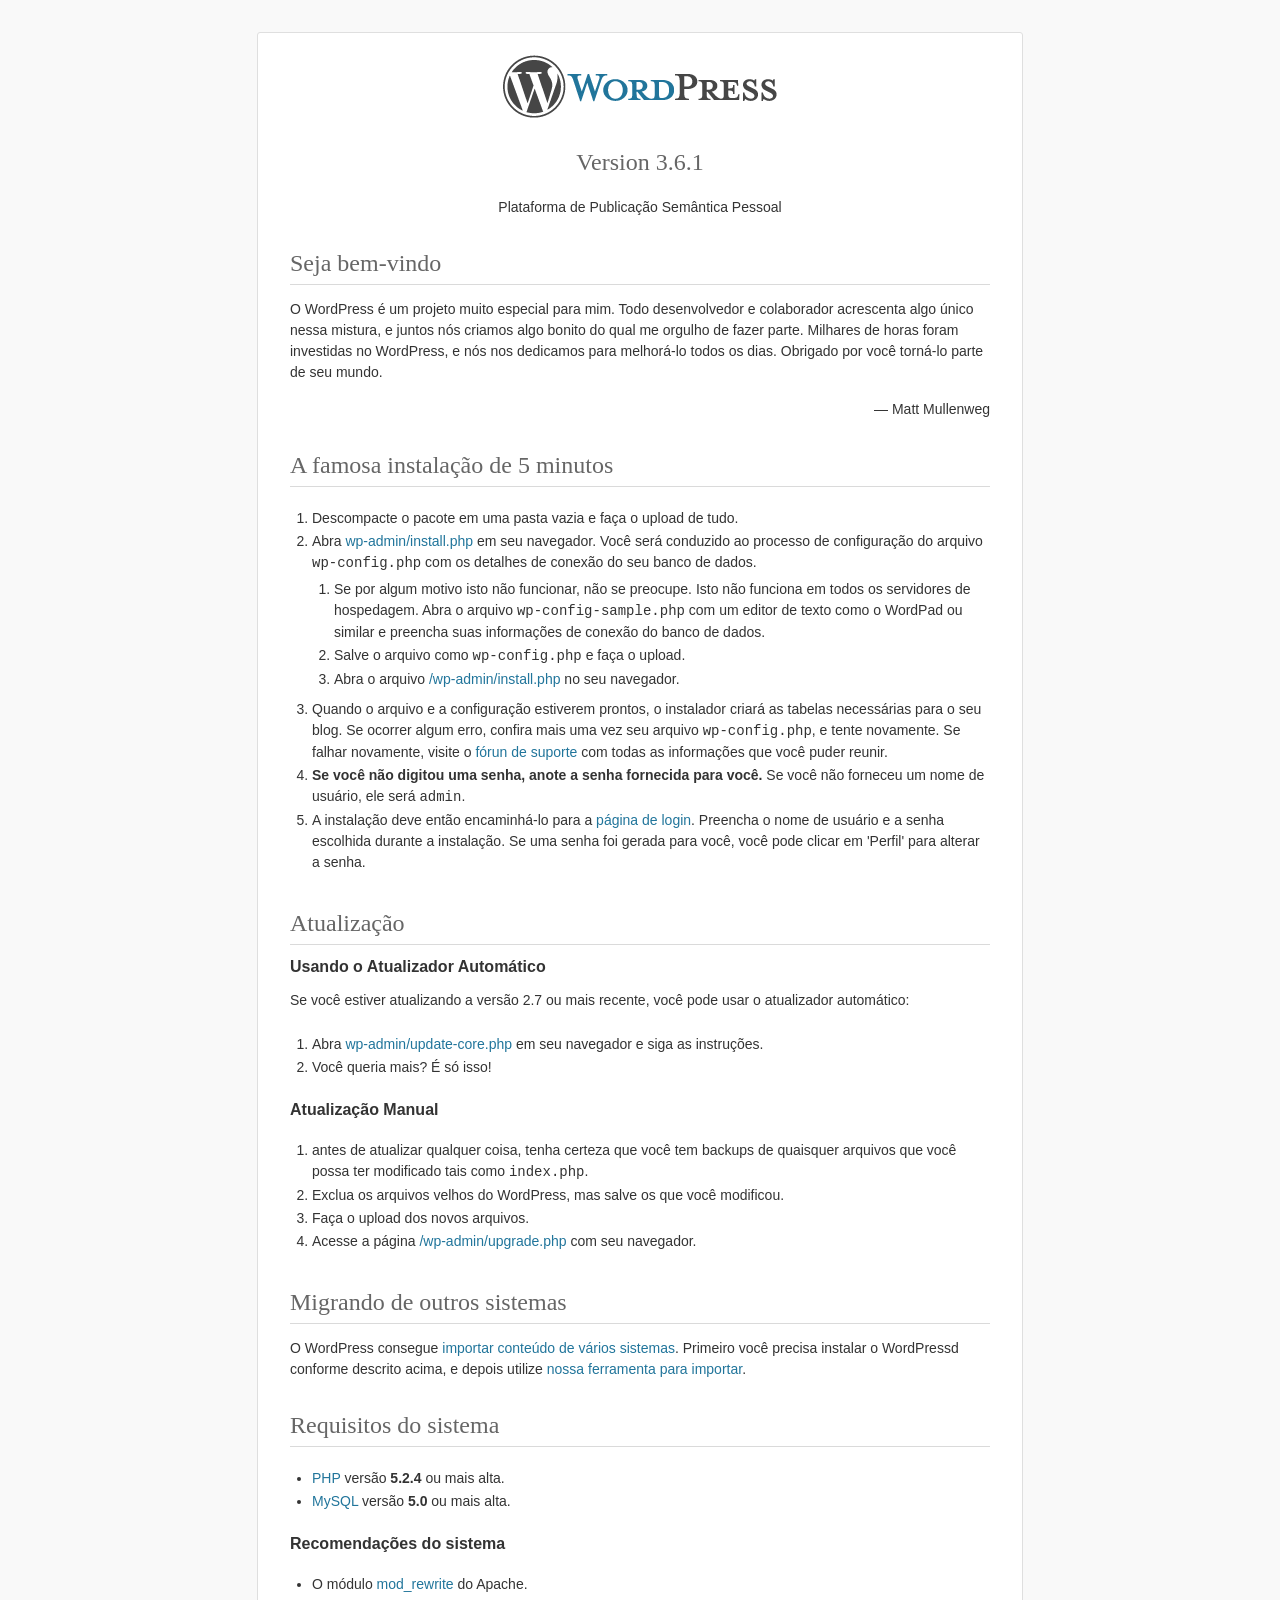
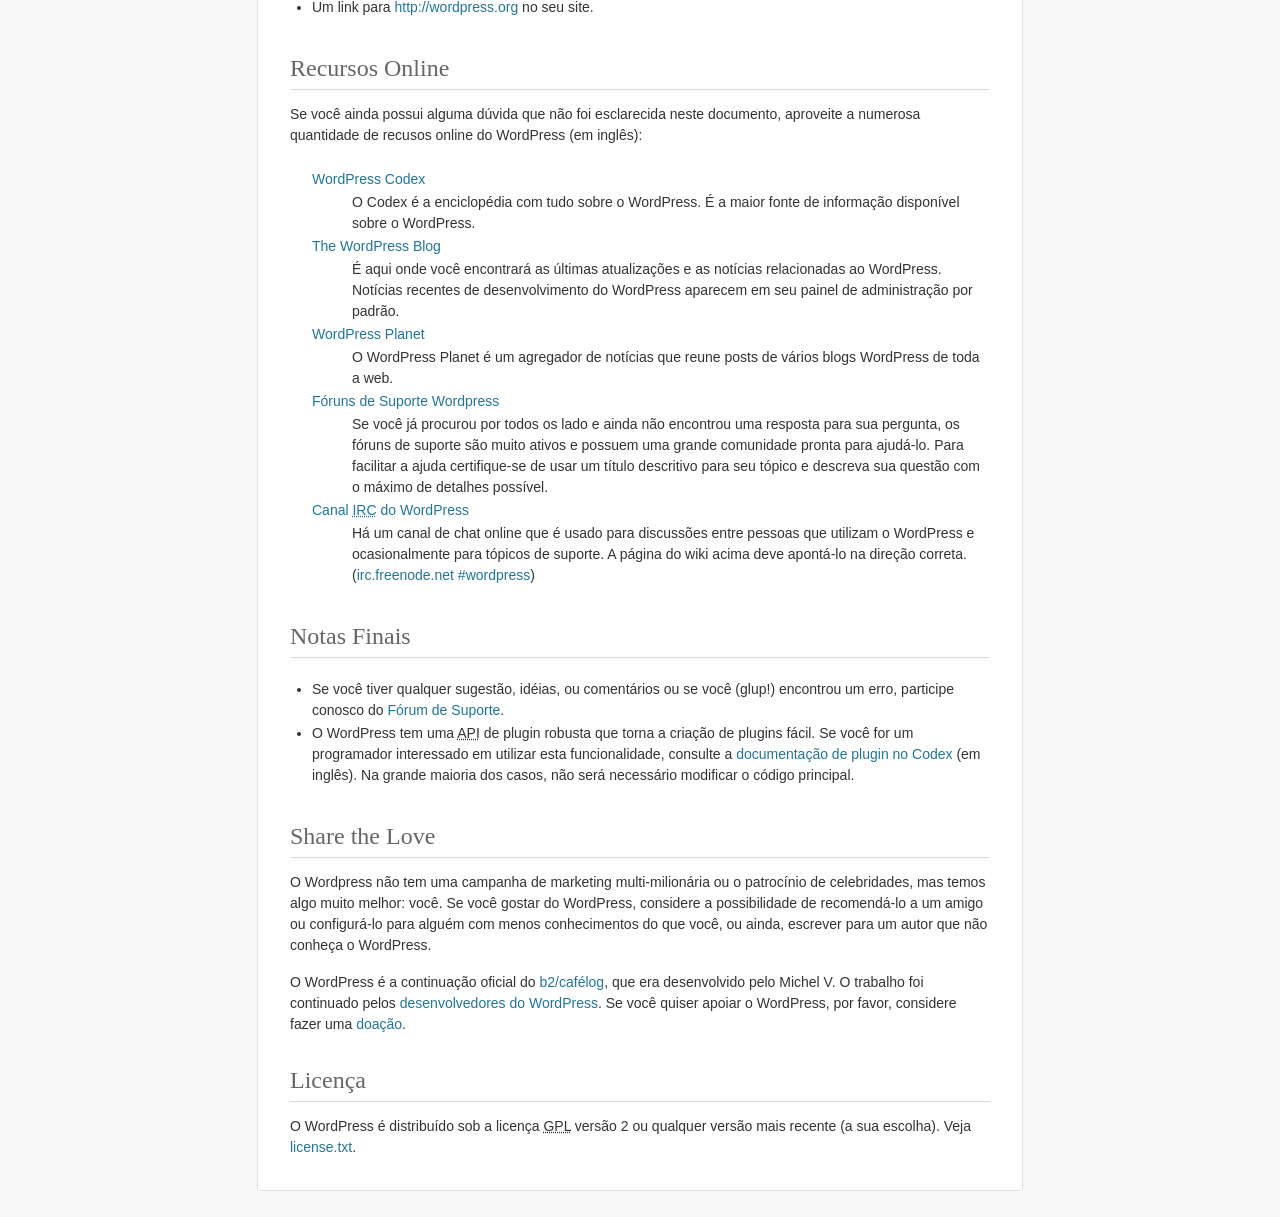
<file: readme.html>
<!DOCTYPE html>
<html>
<head>
	<meta http-equiv="Content-Type" content="text/html; charset=utf-8" />
	<title>WordPress &#8250; LeiaMe</title>
	<link rel="stylesheet" href="wp-admin/css/install.css?ver=20100228" type="text/css" />
</head>
<body>
<h1 id="logo">
	<a href="http://wordpress.org/"><img alt="WordPress" src="wp-admin/images/wordpress-logo.png" /></a>
	<br /> Version 3.6.1
</h1>
<p style="text-align: center">Plataforma de Publicação Semântica Pessoal</p>

<h1>Seja bem-vindo</h1>
<p>O WordPress é um projeto muito especial para mim. Todo desenvolvedor e colaborador acrescenta algo único nessa mistura, e juntos nós criamos algo bonito do qual me orgulho de fazer parte. Milhares de horas foram investidas no WordPress, e nós nos dedicamos para melhorá-lo todos os dias. Obrigado por você torná-lo parte de seu mundo.</p>
<p style="text-align: right">&#8212; Matt Mullenweg</p>

<h1>A famosa instalação de 5 minutos</h1>
<ol>
	<li>Descompacte o pacote em uma pasta vazia e faça o upload de tudo.</li>
	<li>Abra <span class="file"><a href="wp-admin/install.php">wp-admin/install.php</a></span> em seu navegador. Você será conduzido ao processo de configuração do arquivo <code>wp-config.php</code> com os detalhes de conexão do seu banco de dados.
      <ol>
	        <li>Se por algum motivo isto não funcionar, não se preocupe. Isto não funciona em todos os servidores de hospedagem. Abra o arquivo <code>wp-config-sample.php</code> com um editor de texto como o WordPad ou similar e preencha suas informações de conexão do banco de dados.</li>
	        <li>Salve o arquivo como <code>wp-config.php</code> e faça o upload.</li>
	        <li>Abra o arquivo <span class="file"><a href="wp-admin/install.php">/wp-admin/install.php</a></span> no seu navegador.</li>
	    </ol>
	</li>
	<li>Quando o arquivo e a configuração estiverem prontos, o instalador criará as tabelas necessárias para o seu blog. Se ocorrer algum erro, confira mais uma vez seu arquivo <code>wp-config.php</code>, e tente novamente. Se falhar novamente, visite o <a href="http://wordpress.org/support/">fórun de suporte</a> com todas as informações que você puder reunir.</li>
	<li><strong>Se você não digitou uma senha, anote a senha fornecida para você.</strong> Se você não forneceu um nome de usuário, ele será <code>admin</code>.</li>
	<li>A instalação deve então encaminhá-lo para a <a href="wp-login.php">página de login</a>. Preencha o nome de usuário e a senha escolhida durante a instalação. Se uma senha foi gerada para você, você pode clicar em 'Perfil' para alterar a senha.</li>
</ol>

<h1>Atualização</h1>
<h2>Usando o Atualizador Automático</h2> 
<p>Se você estiver atualizando a versão 2.7 ou mais recente, você pode usar o atualizador automático:</p>
    <ol>
	    <li>Abra <span class="file"><a href="wp-admin/update-core.php">wp-admin/update-core.php</a></span> em seu navegador e siga as instruções.</li> 
	    <li>Você queria mais? É só isso!</li> 
	</ol> 
	 
	<h2>Atualização Manual</h2> 
	<ol> 
	    <li>antes de atualizar qualquer coisa, tenha certeza que você tem backups de quaisquer arquivos que você possa ter modificado tais como <code>index.php</code>.</li> 
	    <li>Exclua os arquivos velhos do WordPress, mas salve os que você modificou.</li> 
	    <li>Faça o upload dos novos arquivos.</li>
	    <li>Acesse a página <span class="file"><a href="wp-admin/upgrade.php">/wp-admin/upgrade.php</a> com seu navegador.</span></li>
</ol>

<h1>Migrando de outros sistemas</h1>
<p>O WordPress consegue <a href="http://codex.wordpress.org/pt-br:Importando_conte%C3%BAdo">importar conteúdo de vários sistemas</a>. Primeiro você precisa instalar o WordPressd conforme descrito acima, e depois utilize <a href="wp-admin/import.php" title="Importar para o WordPress">nossa ferramenta para importar</a>.</p>

<h1>Requisitos do sistema</h1>
<ul>
	<li><a href="http://php.net/">PHP</a> versão <strong>5.2.4</strong> ou mais alta.</li>
	<li><a href="http://www.mysql.com/">MySQL</a> versão <strong>5.0</strong> ou mais alta.</li>
</ul>

<h2>Recomendações do sistema</h2>
<ul>
	<li>O módulo <a href="http://httpd.apache.org/docs/2.2/mod/mod_rewrite.html">mod_rewrite</a> do Apache.</li>
	<li>Um link para <a href="http://wordpress.org/">http://wordpress.org</a> no seu site.</li>
</ul>

<h1>Recursos Online</h1>
<p>Se você ainda possui alguma dúvida que não foi esclarecida neste documento, aproveite a numerosa quantidade de recusos online do WordPress (em inglês):</p>
<dl>
	<dt><a href="http://codex.wordpress.org/">WordPress Codex</a></dt>
		<dd>O Codex é a enciclopédia com tudo sobre o WordPress. É a maior fonte de informação disponível sobre o WordPress.</dd>
	    <dt><a href="http://wordpress.org/news/">The WordPress Blog</a></dt>
		<dd>É aqui onde você encontrará as últimas atualizações e as notícias relacionadas ao WordPress. Notícias recentes de desenvolvimento do WordPress aparecem em seu painel de administração por padrão.</dd>
	    <dt><a href="http://planet.wordpress.org/">WordPress Planet</a></dt>
		<dd>O WordPress Planet é um agregador de notícias que reune posts de vários blogs WordPress de toda a web.</dd>
	    <dt><a href="http://wordpress.org/support/">Fóruns de Suporte Wordpress </a></dt>
		<dd>Se você já procurou por todos os lado e ainda não encontrou uma resposta para sua pergunta, os fóruns de suporte são muito ativos e possuem uma grande comunidade pronta para ajudá-lo. Para facilitar a ajuda certifique-se de usar um título descritivo para seu tópico e descreva sua questão com o máximo de detalhes possível.</dd>
	    <dt><a href="http://codex.wordpress.org/IRC">Canal <abbr title="Internet Relay Chat">IRC</abbr> do WordPress </a></dt>
		<dd>Há um canal de chat online que é usado para discussões entre pessoas que utilizam o WordPress e ocasionalmente para tópicos de suporte. A página do wiki acima deve apontá-lo na direção correta. (<a href="irc://irc.freenode.net/wordpress">irc.freenode.net #wordpress</a>)</dd>
</dl>

<h1>Notas Finais</h1>
<ul>
	<li>Se você tiver qualquer sugestão, idéias, ou comentários ou se você (glup!) encontrou um erro, participe conosco do <a href="http://br.forums.wordpress.org/">Fórum de Suporte</a>.</li>
	<li>O WordPress tem uma <abbr title="application programming interface">API</abbr> de plugin robusta que torna a criação de plugins fácil. Se você for um programador interessado em utilizar esta funcionalidade, consulte a <a href="http://codex.wordpress.org/Plugin_API" title="WordPress plugin API">documentação de plugin no Codex</a> (em inglês). Na grande maioria dos casos, não será necessário modificar o código principal.</li>
</ul>


<h1>Share the Love</h1>
<p>O Wordpress não tem uma campanha de marketing multi-milionária ou o patrocínio de celebridades, mas temos algo muito melhor: você. Se você gostar do WordPress, considere a possibilidade de recomendá-lo a um amigo ou configurá-lo para alguém com menos conhecimentos do que você, ou ainda, escrever para um autor que não conheça o WordPress.</p>

<p>O WordPress é a continuação oficial do <a href="http://cafelog.com/">b2/cafélog</a>, que era desenvolvido pelo Michel V. O trabalho foi continuado pelos <a href="http://wordpress.org/about/">desenvolvedores do WordPress</a>. Se você quiser apoiar o WordPress, por favor, considere fazer uma <a href="http://wordpress.org/donate/" title="Donate to WordPress">doação</a>.</p>

<h1>Licença</h1>
<p>O WordPress é distribuído sob a licença <abbr title="GNU General Public License">GPL</abbr> versão 2 ou qualquer versão mais recente (a sua escolha). Veja <a href="license.txt">license.txt</a>.</p>

</body>
</html>
</file>
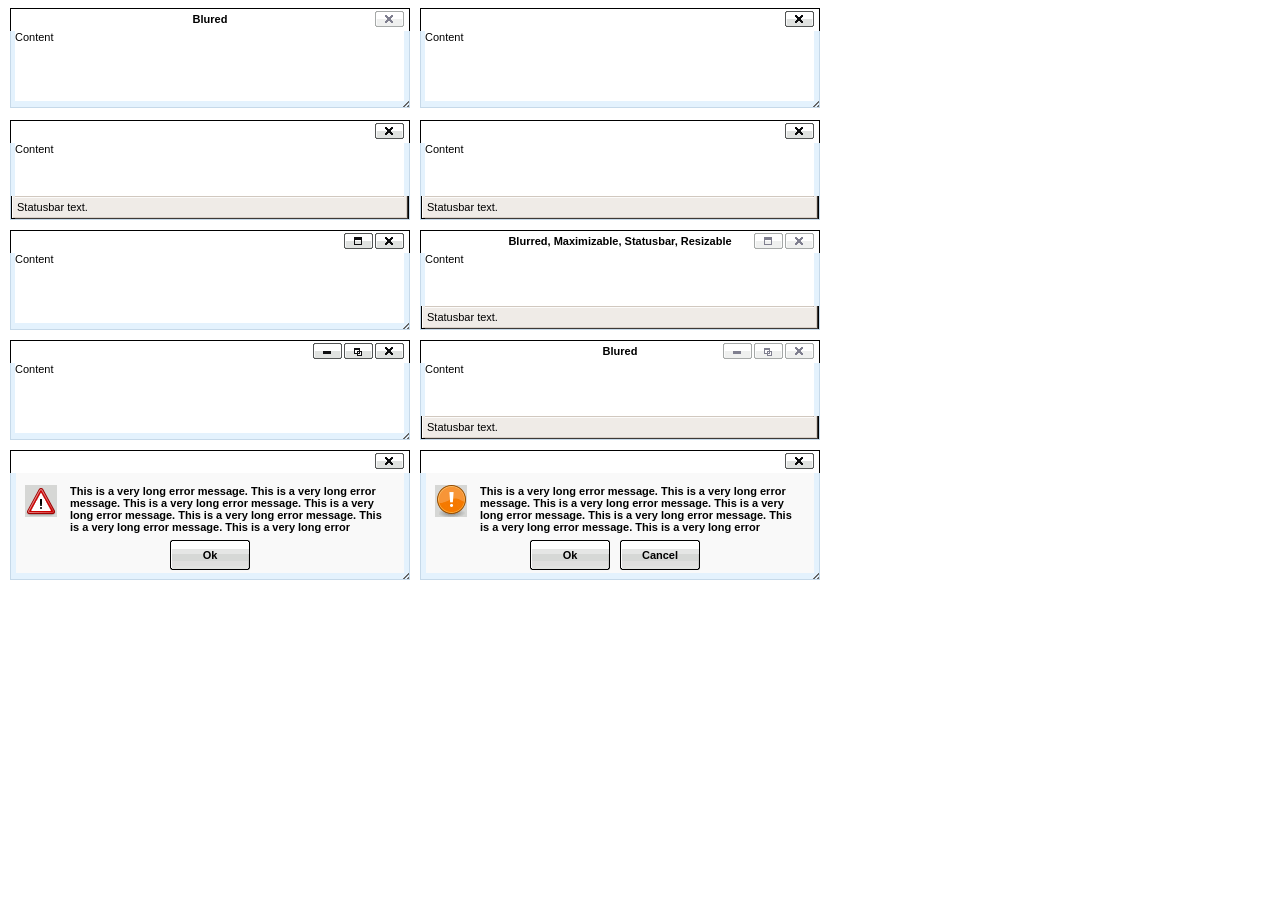
<file: wp-includes/js/tinymce/plugins/inlinepopups/template.htm>
<!-- <!DOCTYPE html PUBLIC "-//W3C//DTD XHTML 1.0 Strict//EN" "http://www.w3.org/TR/xhtml1/DTD/xhtml1-strict.dtd"> -->
<html xmlns="http://www.w3.org/1999/xhtml">
<head>
<title>Template for dialogs</title>
<link rel="stylesheet" type="text/css" href="skins/clearlooks2/window.css?ver=358-20121205" />
</head>
<body>

<div class="mceEditor">
	<div class="clearlooks2" style="width:400px; height:100px; left:10px;">
		<div class="mceWrapper">
			<div class="mceTop">
				<div class="mceLeft"></div>
				<div class="mceCenter"></div>
				<div class="mceRight"></div>
				<span>Blured</span>
			</div>

			<div class="mceMiddle">
				<div class="mceLeft"></div>
				<span>Content</span>
				<div class="mceRight"></div>
			</div>

			<div class="mceBottom">
				<div class="mceLeft"></div>
				<div class="mceCenter"></div>
				<div class="mceRight"></div>
				<span>Statusbar text.</span>
			</div>

			<a class="mceMove" href="#"></a>
			<a class="mceMin" href="#"></a>
			<a class="mceMax" href="#"></a>
			<a class="mceMed" href="#"></a>
			<a class="mceClose" href="#"></a>
			<a class="mceResize mceResizeN" href="#"></a>
			<a class="mceResize mceResizeS" href="#"></a>
			<a class="mceResize mceResizeW" href="#"></a>
			<a class="mceResize mceResizeE" href="#"></a>
			<a class="mceResize mceResizeNW" href="#"></a>
			<a class="mceResize mceResizeNE" href="#"></a>
			<a class="mceResize mceResizeSW" href="#"></a>
			<a class="mceResize mceResizeSE" href="#"></a>
		</div>
	</div>

	<div class="clearlooks2" style="width:400px; height:100px; left:420px;">
		<div class="mceWrapper mceMovable mceFocus">
			<div class="mceTop">
				<div class="mceLeft"></div>
				<div class="mceCenter"></div>
				<div class="mceRight"></div>
				<span>Focused</span>
			</div>

			<div class="mceMiddle">
				<div class="mceLeft"></div>
				<span>Content</span>
				<div class="mceRight"></div>
			</div>

			<div class="mceBottom">
				<div class="mceLeft"></div>
				<div class="mceCenter"></div>
				<div class="mceRight"></div>
				<span>Statusbar text.</span>
			</div>

			<a class="mceMove" href="#"></a>
			<a class="mceMin" href="#"></a>
			<a class="mceMax" href="#"></a>
			<a class="mceMed" href="#"></a>
			<a class="mceClose" href="#"></a>
			<a class="mceResize mceResizeN" href="#"></a>
			<a class="mceResize mceResizeS" href="#"></a>
			<a class="mceResize mceResizeW" href="#"></a>
			<a class="mceResize mceResizeE" href="#"></a>
			<a class="mceResize mceResizeNW" href="#"></a>
			<a class="mceResize mceResizeNE" href="#"></a>
			<a class="mceResize mceResizeSW" href="#"></a>
			<a class="mceResize mceResizeSE" href="#"></a>
		</div>
	</div>

	<div class="clearlooks2" style="width:400px; height:100px; left:10px; top:120px;">
		<div class="mceWrapper mceMovable mceFocus mceStatusbar">
			<div class="mceTop">
				<div class="mceLeft"></div>
				<div class="mceCenter"></div>
				<div class="mceRight"></div>
				<span>Statusbar</span>
			</div>

			<div class="mceMiddle">
				<div class="mceLeft"></div>
				<span>Content</span>
				<div class="mceRight"></div>
			</div>

			<div class="mceBottom">
				<div class="mceLeft"></div>
				<div class="mceCenter"></div>
				<div class="mceRight"></div>
				<span>Statusbar text.</span>
			</div>

			<a class="mceMove" href="#"></a>
			<a class="mceMin" href="#"></a>
			<a class="mceMax" href="#"></a>
			<a class="mceMed" href="#"></a>
			<a class="mceClose" href="#"></a>
			<a class="mceResize mceResizeN" href="#"></a>
			<a class="mceResize mceResizeS" href="#"></a>
			<a class="mceResize mceResizeW" href="#"></a>
			<a class="mceResize mceResizeE" href="#"></a>
			<a class="mceResize mceResizeNW" href="#"></a>
			<a class="mceResize mceResizeNE" href="#"></a>
			<a class="mceResize mceResizeSW" href="#"></a>
			<a class="mceResize mceResizeSE" href="#"></a>
		</div>
	</div>

	<div class="clearlooks2" style="width:400px; height:100px; left:420px; top:120px;">
		<div class="mceWrapper mceMovable mceFocus mceStatusbar mceResizable">
			<div class="mceTop">
				<div class="mceLeft"></div>
				<div class="mceCenter"></div>
				<div class="mceRight"></div>
				<span>Statusbar, Resizable</span>
			</div>

			<div class="mceMiddle">
				<div class="mceLeft"></div>
				<span>Content</span>
				<div class="mceRight"></div>
			</div>

			<div class="mceBottom">
				<div class="mceLeft"></div>
				<div class="mceCenter"></div>
				<div class="mceRight"></div>
				<span>Statusbar text.</span>
			</div>

			<a class="mceMove" href="#"></a>
			<a class="mceMin" href="#"></a>
			<a class="mceMax" href="#"></a>
			<a class="mceMed" href="#"></a>
			<a class="mceClose" href="#"></a>
			<a class="mceResize mceResizeN" href="#"></a>
			<a class="mceResize mceResizeS" href="#"></a>
			<a class="mceResize mceResizeW" href="#"></a>
			<a class="mceResize mceResizeE" href="#"></a>
			<a class="mceResize mceResizeNW" href="#"></a>
			<a class="mceResize mceResizeNE" href="#"></a>
			<a class="mceResize mceResizeSW" href="#"></a>
			<a class="mceResize mceResizeSE" href="#"></a>
		</div>
	</div>

	<div class="clearlooks2" style="width:400px; height:100px; left:10px; top:230px;">
		<div class="mceWrapper mceMovable mceFocus mceResizable mceMaximizable">
			<div class="mceTop">
				<div class="mceLeft"></div>
				<div class="mceCenter"></div>
				<div class="mceRight"></div>
				<span>Resizable, Maximizable</span>
			</div>

			<div class="mceMiddle">
				<div class="mceLeft"></div>
				<span>Content</span>
				<div class="mceRight"></div>
			</div>

			<div class="mceBottom">
				<div class="mceLeft"></div>
				<div class="mceCenter"></div>
				<div class="mceRight"></div>
				<span>Statusbar text.</span>
			</div>

			<a class="mceMove" href="#"></a>
			<a class="mceMin" href="#"></a>
			<a class="mceMax" href="#"></a>
			<a class="mceMed" href="#"></a>
			<a class="mceClose" href="#"></a>
			<a class="mceResize mceResizeN" href="#"></a>
			<a class="mceResize mceResizeS" href="#"></a>
			<a class="mceResize mceResizeW" href="#"></a>
			<a class="mceResize mceResizeE" href="#"></a>
			<a class="mceResize mceResizeNW" href="#"></a>
			<a class="mceResize mceResizeNE" href="#"></a>
			<a class="mceResize mceResizeSW" href="#"></a>
			<a class="mceResize mceResizeSE" href="#"></a>
		</div>
	</div>

	<div class="clearlooks2" style="width:400px; height:100px; left:420px; top:230px;">
		<div class="mceWrapper mceMovable mceStatusbar mceResizable mceMaximizable">
			<div class="mceTop">
				<div class="mceLeft"></div>
				<div class="mceCenter"></div>
				<div class="mceRight"></div>
				<span>Blurred, Maximizable, Statusbar, Resizable</span>
			</div>

			<div class="mceMiddle">
				<div class="mceLeft"></div>
				<span>Content</span>
				<div class="mceRight"></div>
			</div>

			<div class="mceBottom">
				<div class="mceLeft"></div>
				<div class="mceCenter"></div>
				<div class="mceRight"></div>
				<span>Statusbar text.</span>
			</div>

			<a class="mceMove" href="#"></a>
			<a class="mceMin" href="#"></a>
			<a class="mceMax" href="#"></a>
			<a class="mceMed" href="#"></a>
			<a class="mceClose" href="#"></a>
			<a class="mceResize mceResizeN" href="#"></a>
			<a class="mceResize mceResizeS" href="#"></a>
			<a class="mceResize mceResizeW" href="#"></a>
			<a class="mceResize mceResizeE" href="#"></a>
			<a class="mceResize mceResizeNW" href="#"></a>
			<a class="mceResize mceResizeNE" href="#"></a>
			<a class="mceResize mceResizeSW" href="#"></a>
			<a class="mceResize mceResizeSE" href="#"></a>
		</div>
	</div>

	<div class="clearlooks2" style="width:400px; height:100px; left:10px; top:340px;">
		<div class="mceWrapper mceMovable mceFocus mceResizable mceMaximized mceMinimizable mceMaximizable">
			<div class="mceTop">
				<div class="mceLeft"></div>
				<div class="mceCenter"></div>
				<div class="mceRight"></div>
				<span>Maximized, Maximizable, Minimizable</span>
			</div>

			<div class="mceMiddle">
				<div class="mceLeft"></div>
				<span>Content</span>
				<div class="mceRight"></div>
			</div>

			<div class="mceBottom">
				<div class="mceLeft"></div>
				<div class="mceCenter"></div>
				<div class="mceRight"></div>
				<span>Statusbar text.</span>
			</div>

			<a class="mceMove" href="#"></a>
			<a class="mceMin" href="#"></a>
			<a class="mceMax" href="#"></a>
			<a class="mceMed" href="#"></a>
			<a class="mceClose" href="#"></a>
			<a class="mceResize mceResizeN" href="#"></a>
			<a class="mceResize mceResizeS" href="#"></a>
			<a class="mceResize mceResizeW" href="#"></a>
			<a class="mceResize mceResizeE" href="#"></a>
			<a class="mceResize mceResizeNW" href="#"></a>
			<a class="mceResize mceResizeNE" href="#"></a>
			<a class="mceResize mceResizeSW" href="#"></a>
			<a class="mceResize mceResizeSE" href="#"></a>
		</div>
	</div>

	<div class="clearlooks2" style="width:400px; height:100px; left:420px; top:340px;">
		<div class="mceWrapper mceMovable mceStatusbar mceResizable mceMaximized mceMinimizable mceMaximizable">
			<div class="mceTop">
				<div class="mceLeft"></div>
				<div class="mceCenter"></div>
				<div class="mceRight"></div>
				<span>Blured</span>
			</div>

			<div class="mceMiddle">
				<div class="mceLeft"></div>
				<span>Content</span>
				<div class="mceRight"></div>
			</div>

			<div class="mceBottom">
				<div class="mceLeft"></div>
				<div class="mceCenter"></div>
				<div class="mceRight"></div>
				<span>Statusbar text.</span>
			</div>

			<a class="mceMove" href="#"></a>
			<a class="mceMin" href="#"></a>
			<a class="mceMax" href="#"></a>
			<a class="mceMed" href="#"></a>
			<a class="mceClose" href="#"></a>
			<a class="mceResize mceResizeN" href="#"></a>
			<a class="mceResize mceResizeS" href="#"></a>
			<a class="mceResize mceResizeW" href="#"></a>
			<a class="mceResize mceResizeE" href="#"></a>
			<a class="mceResize mceResizeNW" href="#"></a>
			<a class="mceResize mceResizeNE" href="#"></a>
			<a class="mceResize mceResizeSW" href="#"></a>
			<a class="mceResize mceResizeSE" href="#"></a>
		</div>
	</div>

	<div class="clearlooks2" style="width:400px; height:130px; left:10px; top:450px;">
		<div class="mceWrapper mceMovable mceFocus mceModal mceAlert">
			<div class="mceTop">
				<div class="mceLeft"></div>
				<div class="mceCenter"></div>
				<div class="mceRight"></div>
				<span>Alert</span>
			</div>

			<div class="mceMiddle">
				<div class="mceLeft"></div>
				<span>
					This is a very long error message. This is a very long error message.
					This is a very long error message. This is a very long error message.
					This is a very long error message. This is a very long error message.
					This is a very long error message. This is a very long error message.
					This is a very long error message. This is a very long error message.
					This is a very long error message. This is a very long error message.
				</span>
				<div class="mceRight"></div>
				<div class="mceIcon"></div>
			</div>

			<div class="mceBottom">
				<div class="mceLeft"></div>
				<div class="mceCenter"></div>
				<div class="mceRight"></div>
			</div>

			<a class="mceMove" href="#"></a>
			<a class="mceButton mceOk" href="#">Ok</a>
			<a class="mceClose" href="#"></a>
		</div>
	</div>

	<div class="clearlooks2" style="width:400px; height:130px; left:420px; top:450px;">
		<div class="mceWrapper mceMovable mceFocus mceModal mceConfirm">
			<div class="mceTop">
				<div class="mceLeft"></div>
				<div class="mceCenter"></div>
				<div class="mceRight"></div>
				<span>Confirm</span>
			</div>

			<div class="mceMiddle">
				<div class="mceLeft"></div>
				<span>
					This is a very long error message. This is a very long error message.
					This is a very long error message. This is a very long error message.
					This is a very long error message. This is a very long error message.
					This is a very long error message. This is a very long error message.
					This is a very long error message. This is a very long error message.
					This is a very long error message. This is a very long error message.
					</span>
				<div class="mceRight"></div>
				<div class="mceIcon"></div>
			</div>

			<div class="mceBottom">
				<div class="mceLeft"></div>
				<div class="mceCenter"></div>
				<div class="mceRight"></div>
			</div>

			<a class="mceMove" href="#"></a>
			<a class="mceButton mceOk" href="#">Ok</a>
			<a class="mceButton mceCancel" href="#">Cancel</a>
			<a class="mceClose" href="#"></a>
		</div>
	</div>
</div>

</body>
</html>
</file>
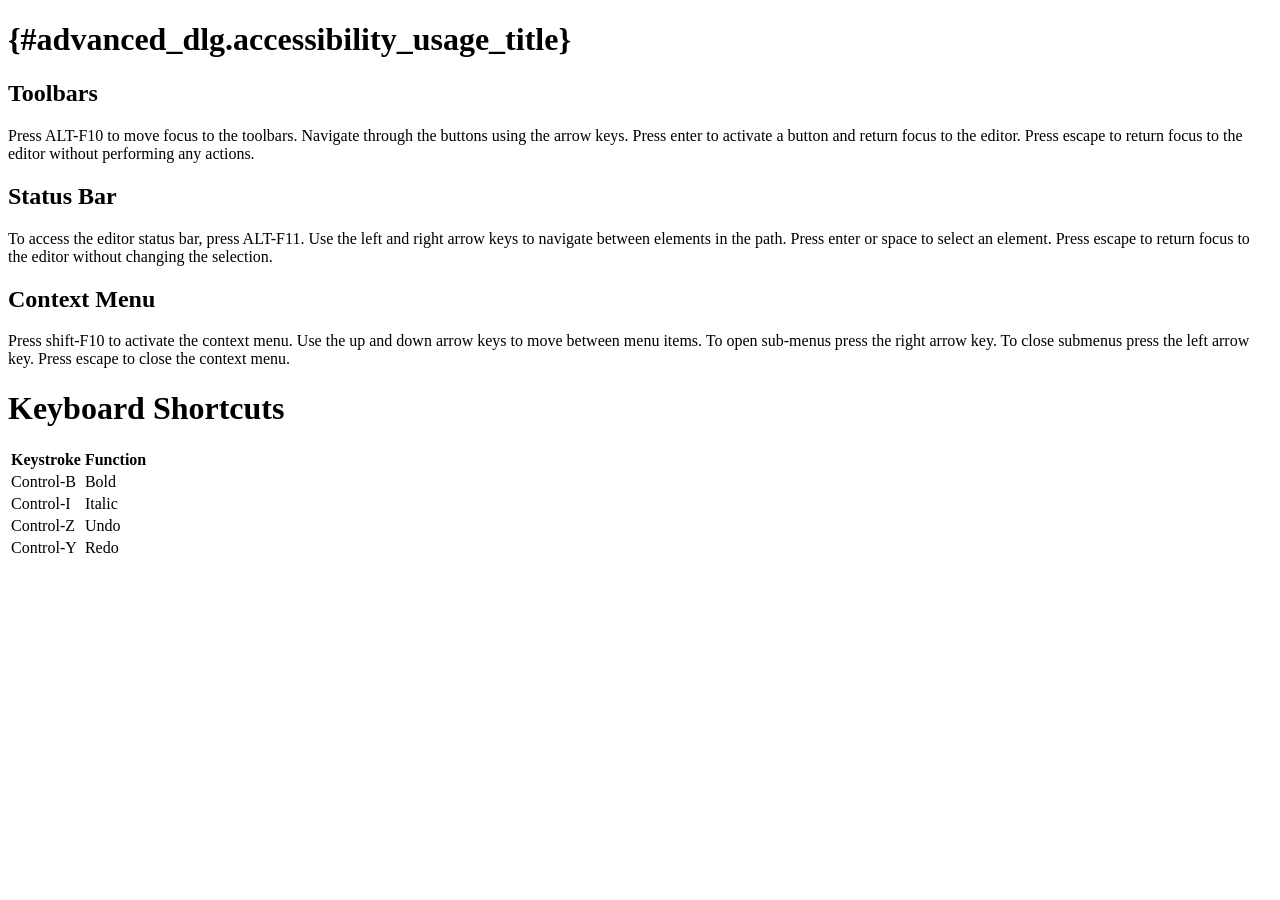
<file: wp-includes/js/tinymce/themes/advanced/shortcuts.htm>
<!DOCTYPE html PUBLIC "-//W3C//DTD XHTML 1.0 Transitional//EN" "http://www.w3.org/TR/xhtml1/DTD/xhtml1-transitional.dtd">
<html xmlns="http://www.w3.org/1999/xhtml">
	<head>
		<title>{#advanced_dlg.accessibility_help}</title>
		<script type="text/javascript" src="../../tiny_mce_popup.js?ver=358-20121205"></script>
		<script type="text/javascript">tinyMCEPopup.requireLangPack();</script>
	</head>
	<body id="content">
		<h1>{#advanced_dlg.accessibility_usage_title}</h1>
		<h2>Toolbars</h2>
		<p>Press ALT-F10 to move focus to the toolbars. Navigate through the buttons using the arrow keys.
		Press enter to activate a button and return focus to the editor.
		Press escape to return focus to the editor without performing any actions.</p>
		
		<h2>Status Bar</h2>
		<p>To access the editor status bar, press ALT-F11. Use the left and right arrow keys to navigate between elements in the path.
		Press enter or space to select an element. Press escape to return focus to the editor without changing the selection.</p>
		
		<h2>Context Menu</h2>
		<p>Press shift-F10 to activate the context menu. Use the up and down arrow keys to move between menu items. To open sub-menus press the right arrow key.
		To close submenus press the left arrow key.  Press escape to close the context menu.</p>
		
		<h1>Keyboard Shortcuts</h1>
		<table>
			<thead>
				<tr>
					<th>Keystroke</th>
					<th>Function</th>
				</tr>
			</thead>
			<tbody>
				<tr>
					<td>Control-B</td><td>Bold</td>
				</tr>
				<tr>
					<td>Control-I</td><td>Italic</td>
				</tr>
				<tr>
					<td>Control-Z</td><td>Undo</td>
				</tr>
				<tr>
					<td>Control-Y</td><td>Redo</td>
				</tr>
			</tbody>
		</table>
	</body>
</html>
</file>
<file: wp-admin/css/install.css>
html {
	background: #f9f9f9;
}

body {
	background: #fff;
	color: #333;
	font-family: sans-serif;
	margin: 2em auto;
	padding: 1em 2em;
	-webkit-border-radius: 3px;
	border-radius: 3px;
	border: 1px solid #dfdfdf;
	max-width: 700px;
}

a {
	color: #21759b;
	text-decoration: none;
}

a:hover {
	color: #d54e21;
}

h1 {
	border-bottom: 1px solid #dadada;
	clear: both;
	color: #666;
	font: 24px Georgia, "Times New Roman", Times, serif;
	margin: 30px 0 0 0;
	padding: 0;
	padding-bottom: 7px;
}

h2 {
	font-size: 16px;
}

p, li, dd, dt {
	padding-bottom: 2px;
	font-size: 14px;
	line-height: 1.5;
}

code, .code {
	font-size: 14px;
}

ul, ol, dl {
	padding: 5px 5px 5px 22px;
}

a img {
	border:0
}
abbr {
	border: 0;
	font-variant: normal;
}
#logo {
	margin: 6px 0 14px 0;
	border-bottom: none;
	text-align:center
}
#logo a {
	background-image: url('../images/wordpress-logo.png?ver=20120216');
	background-size: 274px 63px;
	background-position: top center;
	background-repeat: no-repeat;
	height: 67px;
	text-indent: -9999px;
	outline: none;
	overflow: hidden;
	display: block;
}
@media print,
  (-o-min-device-pixel-ratio: 5/4),
  (-webkit-min-device-pixel-ratio: 1.25),
  (min-resolution: 120dpi) {
	#logo a {
		background-image: url('../images/wordpress-logo-2x.png?ver=20120412');
		background-size: 274px 63px;
	}
}
.step {
	margin: 20px 0 15px;
}
.step, th {
	text-align: left;
	padding: 0;
}
.step .button-large {
	font-size: 14px;
}
textarea {
	border: 1px solid #dfdfdf;
	-webkit-border-radius: 3px;
	border-radius: 3px;
	font-family: sans-serif;
	width:  695px;
}

.form-table {
	border-collapse: collapse;
	margin-top: 1em;
	width: 100%;
}

.form-table td {
	margin-bottom: 9px;
	padding: 10px 20px 10px 0;
	border-bottom: 8px solid #fff;
	font-size: 14px;
	vertical-align: top
}

.form-table th {
	font-size: 14px;
	text-align: left;
	padding: 16px 20px 10px 0;
	border-bottom: 8px solid #fff;
	width: 140px;
	vertical-align: top;
}

.form-table code {
	line-height: 18px;
	font-size: 14px;
}

.form-table p {
	margin: 4px 0 0 0;
	font-size: 11px;
}

.form-table input {
	line-height: 20px;
	font-size: 15px;
	padding: 2px;
	border: 1px #dfdfdf solid;
	-webkit-border-radius: 3px;
	border-radius: 3px;
	font-family: sans-serif;
}

.form-table input[type=text],
.form-table input[type=password] {
	width: 206px;
}

.form-table th p {
	font-weight: normal;
}

.form-table.install-success td {
	vertical-align: middle;
	padding: 16px 20px 10px 0;
}

.form-table.install-success td p {
	margin: 0;
	font-size: 14px;
}

.form-table.install-success td code {
	margin: 0;
	font-size: 18px;
}

#error-page {
	margin-top: 50px;
}

#error-page p {
	font-size: 14px;
	line-height: 18px;
	margin: 25px 0 20px;
}

#error-page code, .code {
	font-family: Consolas, Monaco, monospace;
}

#pass-strength-result {
	background-color: #eee;
	border-color: #ddd !important;
	border-style: solid;
	border-width: 1px;
	margin: 5px 5px 5px 0;
	padding: 5px;
	text-align: center;
	width: 200px;
	display: none;
}

#pass-strength-result.bad {
	background-color: #ffb78c;
	border-color: #ff853c !important;
}

#pass-strength-result.good {
	background-color: #ffec8b;
	border-color: #ffcc00 !important;
}

#pass-strength-result.short {
	background-color: #ffa0a0;
	border-color: #f04040 !important;
}

#pass-strength-result.strong {
	background-color: #c3ff88;
	border-color: #8dff1c !important;
}

.message {
	border: 1px solid #e6db55;
	padding: 0.3em 0.6em;
	margin: 5px 0 15px;
	background-color: #ffffe0;
}

/* install-rtl */
body.rtl {
	font-family: Tahoma, arial;
}

.rtl h1 {
	font-family: arial;
	margin: 5px -4px 0 0;
}

.rtl ul,
.rtl ol {
	padding: 5px 22px 5px 5px;
}

.rtl .step,
.rtl th,
.rtl .form-table th {
	text-align: right;
}

.rtl .submit input,
.rtl .button,
.rtl .button-secondary {
	margin-right: 0;
}

.rtl #dbname,
.rtl #uname,
.rtl #pwd,
.rtl #dbhost,
.rtl #prefix,
.rtl #user_login,
.rtl #admin_email,
.rtl #pass1,
.rtl #pass2 {
	direction: ltr;
}
</file>
<file: wp-includes/js/tinymce/plugins/inlinepopups/skins/clearlooks2/window.css>
/* Clearlooks 2 */

/* Reset */
.clearlooks2, .clearlooks2 div, .clearlooks2 span, .clearlooks2 a {vertical-align:baseline; text-align:left; position:absolute; border:0; padding:0; margin:0; background:transparent; font-family:Arial,Verdana; font-size:11px; color:#000; text-decoration:none; font-weight:normal; width:auto; height:auto; overflow:hidden; display:block}

/* General */
.clearlooks2 {position:absolute; direction:ltr}
.clearlooks2 .mceWrapper {position:static}
.mceEventBlocker {position:fixed; left:0; top:0; background:url(img/horizontal.gif) no-repeat 0 -75px; width:100%; height:100%}
.clearlooks2 .mcePlaceHolder {border:1px solid #000; background:#888; top:0; left:0; opacity:0.5; -ms-filter:'alpha(opacity=50)'; filter:alpha(opacity=50)}
.clearlooks2_modalBlocker {position:fixed; left:0; top:0; width:100%; height:100%; background:#FFF; opacity:0.6; -ms-filter:'alpha(opacity=60)'; filter:alpha(opacity=60); display:none}

/* Top */
.clearlooks2 .mceTop, 
.clearlooks2 .mceTop div {
	top:0; 
	width:100%; 
	height:23px
}
.clearlooks2 .mceTop .mceLeft {
	width:55%; 
	background-image: none;
	border-style: solid none none solid;
	border-width: 1px;
}
.clearlooks2 .mceTop .mceCenter {
}
.clearlooks2 .mceTop .mceRight {
	right:0; 
	width:55%; 
	height:23px; 
	background-image: none;
	border-style: solid solid none none;
	border-width: 1px;
}
.clearlooks2 .mceTop span {
	width:100%;
	font: 12px/20px bold "Lucida Grande","Lucida Sans Unicode",Tahoma,Verdana,sans-serif;
	text-align:center; 
	vertical-align:middle; 
	line-height:23px; 
	font-weight:bold;
}
.clearlooks2 .mceFocus .mceTop .mceLeft {
	background-image: none;
	border-style: solid none none solid;
	border-width: 1px;
}
.clearlooks2 .mceFocus .mceTop .mceCenter {
}
.clearlooks2 .mceFocus .mceTop .mceRight {
	background-image: none;
	border-style: solid solid none none;
	border-width: 1px;
}
.clearlooks2 .mceFocus .mceTop span {
color:#FFF
}

/* Middle */
.clearlooks2 .mceMiddle, .clearlooks2 .mceMiddle div {top:0}
.clearlooks2 .mceMiddle {width:100%; height:100%; clip:rect(23px auto auto auto)}
.clearlooks2 .mceMiddle .mceLeft {left:0; width:5px; height:100%; background:#E4F2FD;border-left:1px solid #c6d9e9}
.clearlooks2 .mceMiddle span {top:23px; left:5px; width:100%; height:100%; background:#FFF}
.clearlooks2 .mceMiddle .mceRight {right:0; width:5px; height:100%; background:#E4F2FD;border-right:1px solid #c6d9e9}

/* Bottom */
.clearlooks2 .mceBottom, .clearlooks2 .mceBottom div {height:6px}
.clearlooks2 .mceBottom {left:0; bottom:0; width:100%;background:#E4F2FD;border-bottom:1px solid #c6d9e9}
.clearlooks2 .mceBottom div {top:0}
.clearlooks2 .mceBottom .mceLeft {left:0; width:5px; background:#E4F2FD  ;border-left:1px solid #c6d9e9}
.clearlooks2 .mceBottom .mceCenter {left:5px; width:100%}
.clearlooks2 .mceBottom .mceRight {right:0; width:6px; background:#E4F2FD url(img/drag.gif) no-repeat;border-right:1px solid #c6d9e9}
.clearlooks2 .mceBottom span {display:none}
.clearlooks2 .mceStatusbar .mceBottom, .clearlooks2 .mceStatusbar .mceBottom div {height:23px}
.clearlooks2 .mceStatusbar .mceBottom .mceLeft {background:url(img/corners.gif) -29px 0}
.clearlooks2 .mceStatusbar .mceBottom .mceCenter {background:url(img/horizontal.gif) 0 -52px}
.clearlooks2 .mceStatusbar .mceBottom .mceRight {background:url(img/corners.gif) -24px 0}
.clearlooks2 .mceStatusbar .mceBottom span {display:block; left:7px; font-family:Arial, Verdana; font-size:11px; line-height:23px}

/* Actions */
.clearlooks2 a {width:29px; height:16px; top:3px;}
.clearlooks2 .mceClose {right:6px; background:url(img/buttons.gif) -87px 0}
.clearlooks2 .mceMin {display:none; right:68px; background:url(img/buttons.gif) 0 0}
.clearlooks2 .mceMed {display:none; right:37px; background:url(img/buttons.gif) -29px 0}
.clearlooks2 .mceMax {display:none; right:37px; background:url(img/buttons.gif) -58px 0}
.clearlooks2 .mceMove {display:none;width:100%;cursor:move;background:url(img/corners.gif) no-repeat -100px -100px}
.clearlooks2 .mceMovable .mceMove {display:block}
.clearlooks2 .mceFocus .mceClose {right:6px; background:url(img/buttons.gif) -87px -16px}
.clearlooks2 .mceFocus .mceMin {right:68px; background:url(img/buttons.gif) 0 -16px}
.clearlooks2 .mceFocus .mceMed {right:37px; background:url(img/buttons.gif) -29px -16px}
.clearlooks2 .mceFocus .mceMax {right:37px; background:url(img/buttons.gif) -58px -16px}
.clearlooks2 .mceFocus .mceClose:hover {right:6px; background:url(img/buttons.gif) -87px -32px}
.clearlooks2 .mceFocus .mceClose:hover {right:6px; background:url(img/buttons.gif) -87px -32px}
.clearlooks2 .mceFocus .mceMin:hover {right:68px; background:url(img/buttons.gif) 0 -32px}
.clearlooks2 .mceFocus .mceMed:hover {right:37px; background:url(img/buttons.gif) -29px -32px}
.clearlooks2 .mceFocus .mceMax:hover {right:37px; background:url(img/buttons.gif) -58px -32px}

/* Resize */
.clearlooks2 .mceResize {top:auto; left:auto; display:none; width:5px; height:5px; background:url(img/horizontal.gif) no-repeat 0 -75px}
.clearlooks2 .mceResizable .mceResize {display:block}
.clearlooks2 .mceResizable .mceMin, .clearlooks2 .mceMax {display:none}
.clearlooks2 .mceMinimizable .mceMin {display:block}
.clearlooks2 .mceMaximizable .mceMax {display:block}
.clearlooks2 .mceMaximized .mceMed {display:block}
.clearlooks2 .mceMaximized .mceMax {display:none}
.clearlooks2 a.mceResizeN {top:0; left:0; width:100%; cursor:n-resize}
.clearlooks2 a.mceResizeNW {top:0; left:0; cursor:nw-resize}
.clearlooks2 a.mceResizeNE {top:0; right:0; cursor:ne-resize}
.clearlooks2 a.mceResizeW {top:0; left:0; height:100%; cursor:w-resize;}
.clearlooks2 a.mceResizeE {top:0; right:0; height:100%; cursor:e-resize}
.clearlooks2 a.mceResizeS {bottom:0; left:0; width:100%; cursor:s-resize}
.clearlooks2 a.mceResizeSW {bottom:0; left:0; cursor:sw-resize}
.clearlooks2 a.mceResizeSE {bottom:0; right:0; cursor:se-resize}

/* Alert/Confirm */
.clearlooks2 .mceButton {font-weight:bold; bottom:10px; width:80px; height:30px; background:url(img/button.gif); line-height:30px; vertical-align:middle; text-align:center; outline:0}
.clearlooks2 .mceMiddle .mceIcon {left:15px; top:35px; width:32px; height:32px}
.clearlooks2 .mceAlert .mceMiddle span, .clearlooks2 .mceConfirm .mceMiddle span {background:transparent;left:60px; top:35px; width:320px; height:50px; font-weight:bold; overflow:auto; white-space:normal}
.clearlooks2 a:hover {font-weight:bold;}
.clearlooks2 .mceAlert .mceMiddle, .clearlooks2 .mceConfirm .mceMiddle {background:#F9F9F9}
.clearlooks2 .mceAlert .mceOk {left:50%; top:auto; margin-left: -40px}
.clearlooks2 .mceAlert .mceIcon {background:url(img/alert.gif)}
.clearlooks2 .mceConfirm .mceOk {left:50%; top:auto; margin-left: -90px}
.clearlooks2 .mceConfirm .mceCancel {left:50%; top:auto}
.clearlooks2 .mceConfirm .mceIcon {background:url(img/confirm.gif)}
</file>
